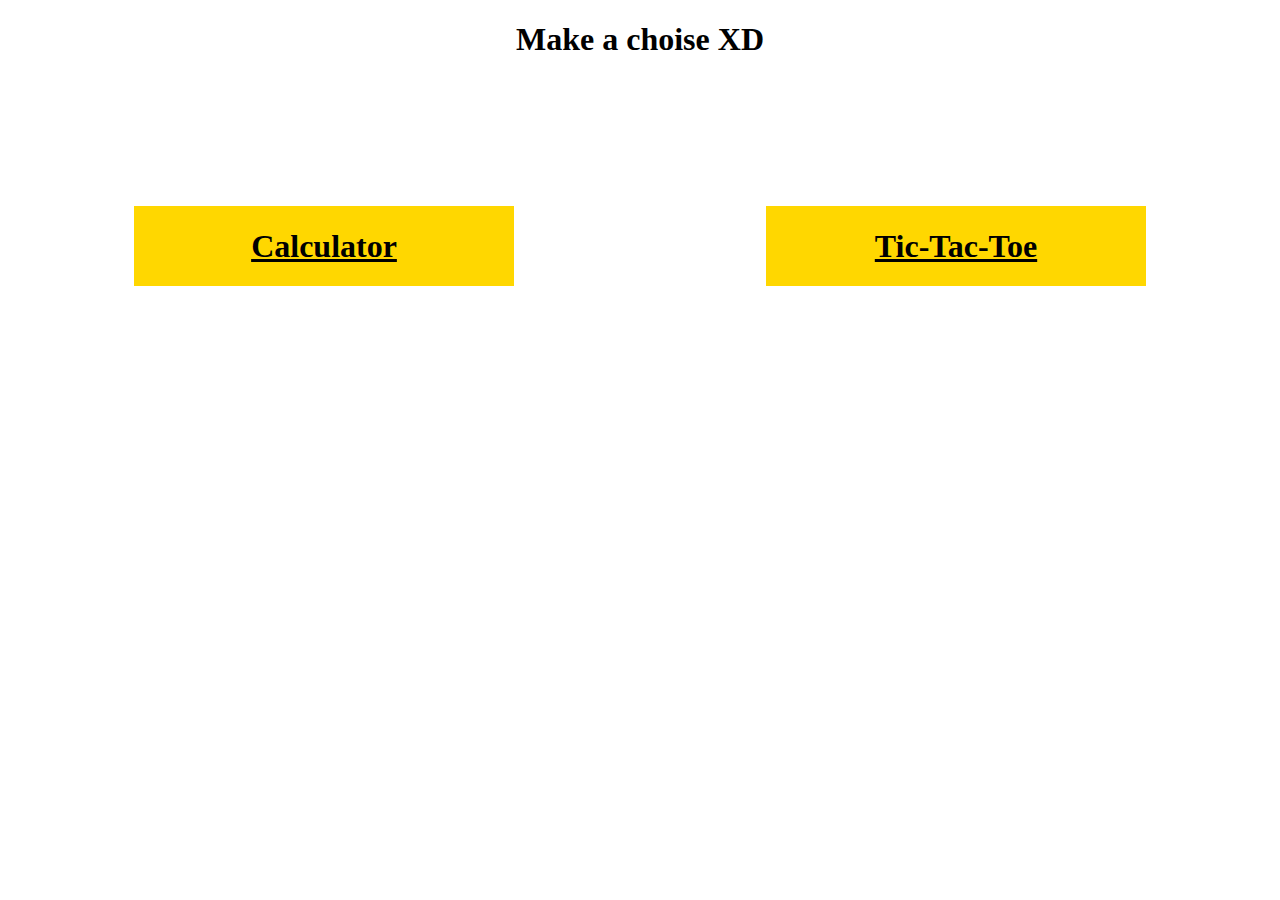
<file: index.html>
<!doctype html>
<html lang="en">
<head>
    <meta charset="UTF-8">
    <meta name="viewport" content="width=device-width, initial-scale=1.0">
    <link rel="stylesheet" href="styles.css">
    <title>Home</title>
</head>
<body>
    <h1 class="ht">Make a choise XD</h1>
    <div class="container"> 
        
        <div class="button"><a class="name" href="calc/index.html"><h1>Calculator</h1></a></div>
        <div class="button"><a class="name" href="tic-tac-toe/index.html"><h1>Tic-Tac-Toe</h1></a></div>
    </div>
</body>
</html>
</file>
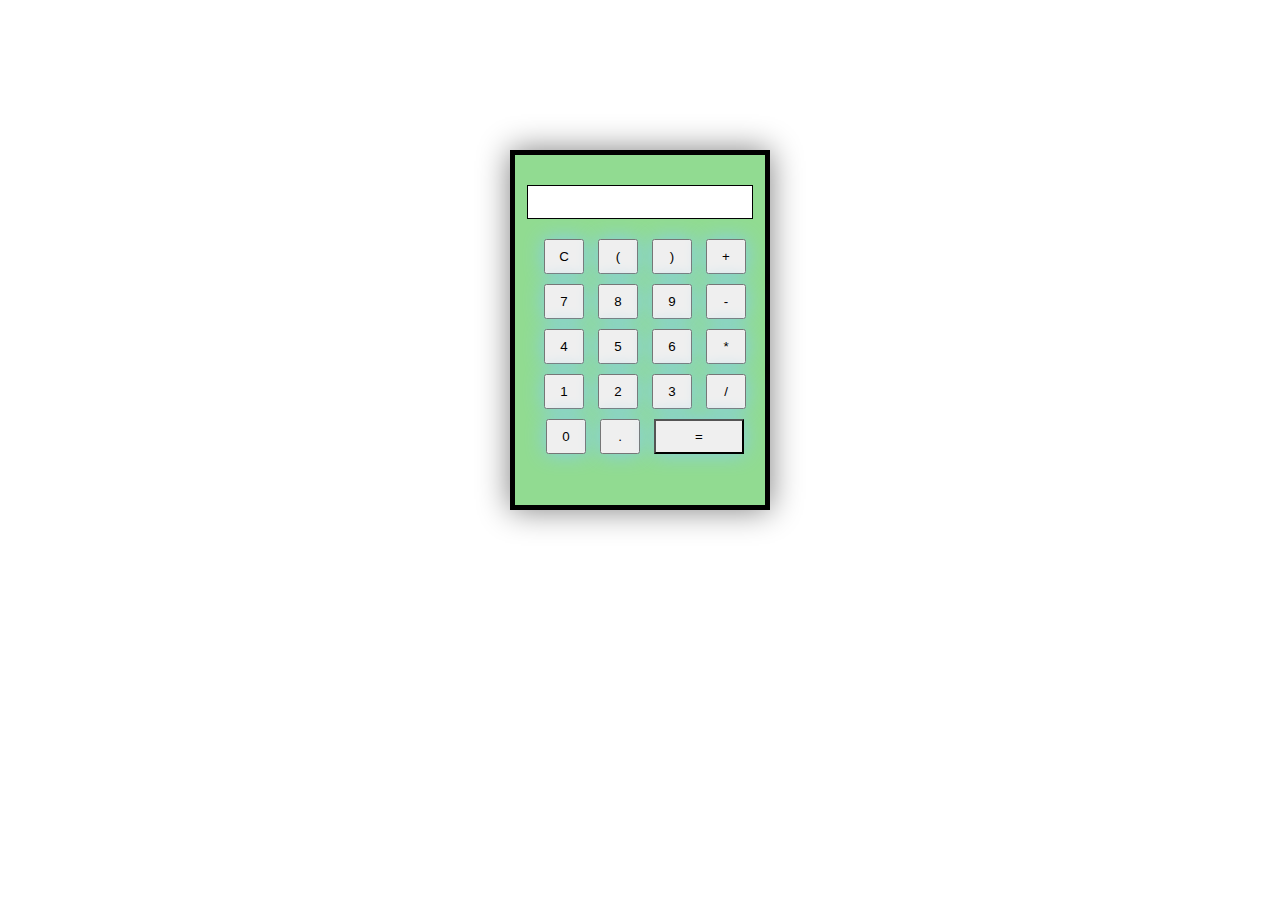
<file: calc/index.html>
<!DOCTYPE html>
<html lang="en">
<head>
    <meta charset="UTF-8">
    <meta name="viewport" content="width=device-width, initial-scale=1.0">
    <meta http-equiv="X-UA-Compatible" content="ie=edge">
    <link rel="stylesheet" href="styles.css">
    <script src="main.js" defer></script>
    <title>Калькулятор</title>
</head>
<body>
    <main>
        
        <div id="calculator">
            <form>
              <input type="text" id="display" enabled><br>
              <input type="button" value="C" id="keys" onclick="addToScreen('c')">
              <input type="button" value="(" id="keys" onclick="addToScreen('(')">
              <input type="button" value=")" id="keys" onclick="addToScreen(')')">
              <input type="button" value="+" id="keys" onclick="addToScreen('+')"><br>
              <input type="button" value="7" id="keys" onclick="addToScreen('7')">
              <input type="button" value="8" id="keys" onclick="addToScreen('8')">
              <input type="button" value="9" id="keys" onclick="addToScreen('9')">
              <input type="button" value="-" id="keys" onclick="addToScreen('-')"><br>
              <input type="button" value="4" id="keys" onclick="addToScreen('4')">
              <input type="button" value="5" id="keys" onclick="addToScreen('5')">    
              <input type="button" value="6" id="keys" onclick="addToScreen('6')">
              <input type="button" value="*" id="keys" onclick="addToScreen('*')"><br>
              <input type="button" value="1" id="keys" onclick="addToScreen('1')">
              <input type="button" value="2" id="keys" onclick="addToScreen('2')">
              <input type="button" value="3" id="keys" onclick="addToScreen('3')">
              <input type="button" value="/" id="keys" onclick="addToScreen('/')"><br>
              <input type="button" value="0" id="keys" onclick="addToScreen('0')">
              <input type="button" value="." id="keys" onclick="addToScreen('.')">
              <input type="button" value="=" id="equal" onclick="answer()">
            </form>
          </div>
    </main>
</body>
</html>
</file>
<file: styles.css>
.button{
    height: 20%;
    width: 35%;
    margin: 10%  10%;
    text-align: center;
    
    flex-grow: 1;
    flex-shrink: 3;
    flex-basis: 300px;
    background-color: gold;
}

.name{
    color: black;
}

.container{
    width: 100%;
    height: 30%; 
    display: flex;
    flex-wrap: wrap;
    align-items: center;
}

h1{
    text-align: center;
}
</file>
<file: calc/styles.css>
#calculator {
    width: 250px;
    height: 350px;
    border: 5px solid black;
    text-align: center;
    background: rgb(145, 219, 145);
    margin: 150px auto;
    box-shadow: 0px 0px 30px gray;
  }
  
#display {
    margin-top: 30px;
    margin-bottom: 20px;
    width: 220px;
    height: 30px;
    border: 1px solid black;
    text-align: right;
    font: 20px bold;
    color: black
}

#keys {
    -webkit-appearance: button;
    width: 40px;
    height: 35px;
    margin-left: 10px;
    margin-bottom: 10px;
    box-shadow: 0px 0px 20px skyblue;
    cursor: pointer
}

#keys:hover {
    background: lightcyan;
    font-weight: bold;
}

#equal {
    -webkit-appearance: none;
    width: 90px;
    height: 35px;
    margin-left: 10px;
    margin-bottom: 10px;
    box-shadow: 0px 0px 20px skyblue;
    cursor: pointer
}
</file>
